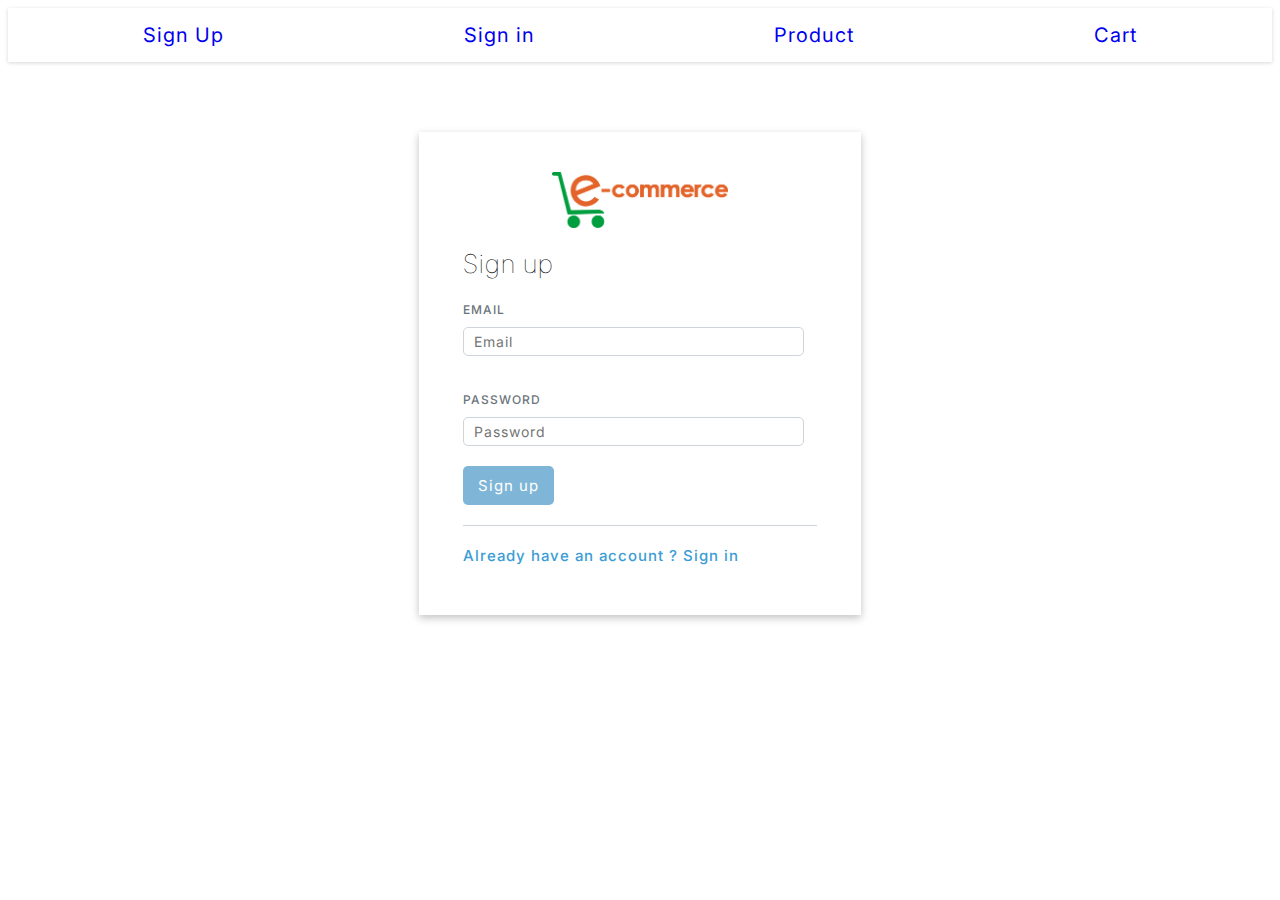
<file: index.html>
<!DOCTYPE html>
<html lang="en">

<head>
    <meta charset="UTF-8">
    <meta name="viewport" content="width=device-width, initial-scale=1.0">
    <title>Document</title>
    <link rel="stylesheet" href="signup.css">
</head>

<body>
    <!-- navbar start -->
    <div class="navbar">

        <div>
            <a href="./index.html">Sign Up</a>
        </div>
        <div>
            <a href="./login.html">Sign in</a>
        </div>
        <div>
            <a href="./product.html">Product</a>
        </div>
        <div>
            <a href="./cart.html">Cart</a>
        </div>
    </div>

    <div class="parent">
        <div class="child">
            <div class="child-1">
                <img src="images/pngegg.png" alt="">
            </div>

            <h3>Sign up</h3>
            <form id="form" action="">
                <label>EMAIL</label>
                <br>
                <input id="email" type="email" placeholder="Email" required>
                <br>
                <br>
                <br>
                <br>
                <label>PASSWORD</label>
                <br>
                <input id="password" type="text" placeholder="Password" required>
                <br>
                <button type="submit" class="btn-1">Sign up</button>
            </form>
            <div class="anchor"> <a href="login.html">Already have an account ? Sign in</a></div>

        </div>
    </div>
</body>

</html>
<script src="./signup_script.js"></script>
<script src="./logout.js"></script>
</file>
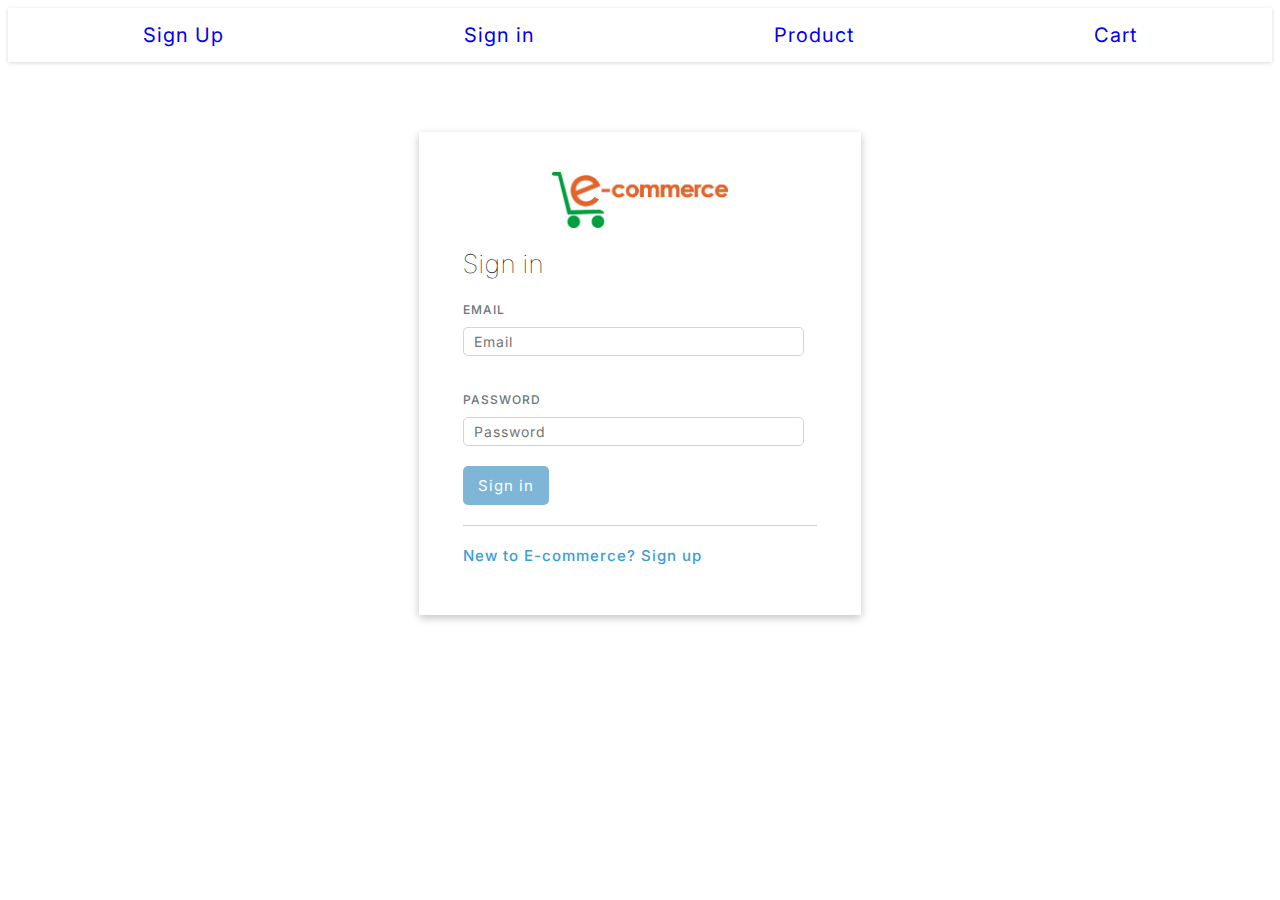
<file: cart.html>
<!DOCTYPE html>
<html lang="en">

<head>
    <meta charset="UTF-8">
    <meta name="viewport" content="width=device-width, initial-scale=1.0">
    <title>Document</title>
    <link rel="stylesheet" href="product.css">
</head>

<body>
    <!-- navbar start -->
    <div class="navbar">

        <!-- <div>
            <a href="./signup.html">Sign Up</a>
        </div>
        <div>
            <a href="./login.html">Sign in</a>
        </div> -->
        <div>
            <a href="./product.html">Product</a>
        </div>
        <div>
            <a href="./cart.html">Cart</a>
        </div>
    </div>
    <!-- navbar end -->
    <h1 style="text-align: center;">Cart Page</h1>
    <h1 id="cart-total" style="text-align: center;">Cart total</h1>
    <!-- display data -->
    <div id="products"></div>
</body>

</html>
<script src="./cart_script.js"></script>
</file>
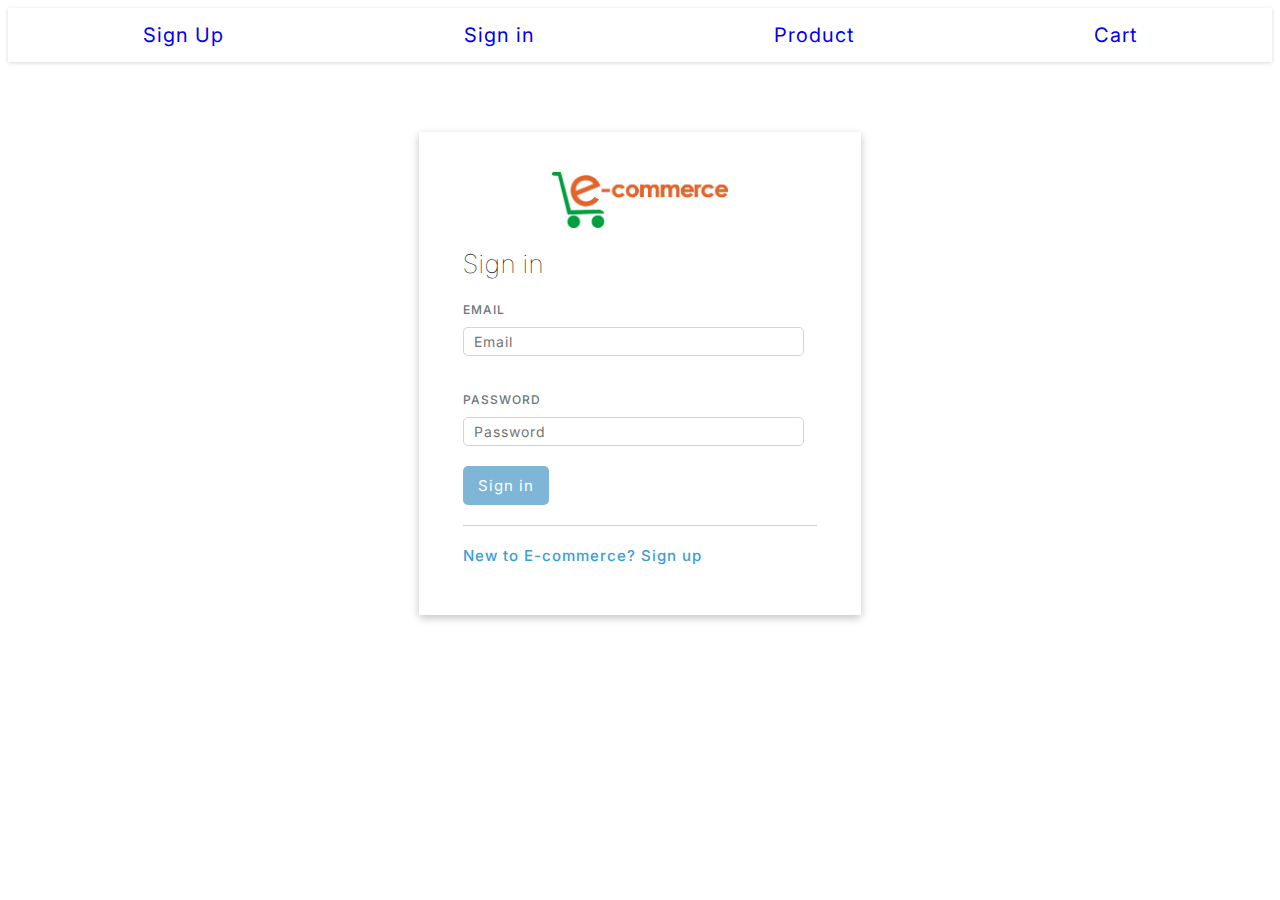
<file: login.html>
<!DOCTYPE html>
<html lang="en">

<head>
    <meta charset="UTF-8">
    <meta name="viewport" content="width=device-width, initial-scale=1.0">
    <title>Document</title>
    <link rel="stylesheet" href="signup.css">
</head>

<body>
    <!-- navbar start -->
    <div class="navbar">

        <div>
            <a href="./index.html">Sign Up</a>
        </div>
        <div>
            <a href="./login.html">Sign in</a>
        </div>
        <div>
            <a href="./product.html">Product</a>
        </div>
        <div>
            <a href="./cart.html">Cart</a>
        </div>
    </div>

    <div class="parent">
        <div class="child">
            <div class="child-1">
                <img src="images/pngegg.png" alt="">
            </div>

            <h3>Sign in</h3>
            <form id="form" action="">
                <label for="">EMAIL</label>
                <br>
                <input id="email" type="email" placeholder="Email">
                <br>
                <br>
                <br>
                <br>
                <label for="">PASSWORD</label>
                <br>
                <input id="password" type="text" placeholder="Password">
                <br>
                <button type="submit" class="btn-1">Sign in</button>
            </form>
            <div class="anchor"> <a href="index.html">New to E-commerce? Sign up</a></div>

        </div>
    </div>
</body>

</html>
<script src="./login_script.js"></script>
<script src="./logout.js"></script>
</file>
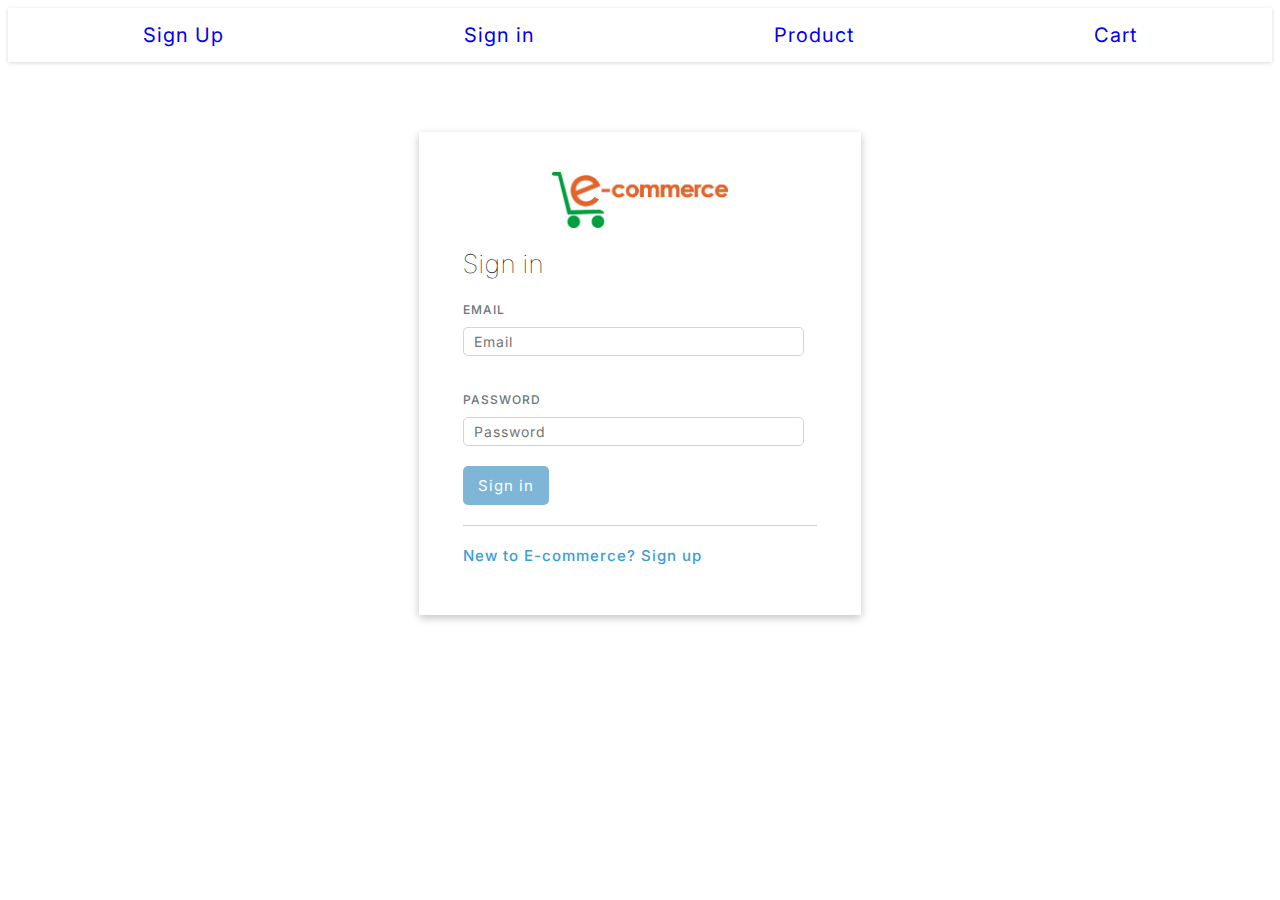
<file: product.html>
<!DOCTYPE html>
<html lang="en">

<head>
    <meta charset="UTF-8">
    <meta name="viewport" content="width=device-width, initial-scale=1.0">
    <title>Document</title>
    <link rel="stylesheet" href="product.css">
</head>

<body>
    <!-- navbar start -->
    <div class="navbar">

        <!-- <div>
            <a href="./signup.html">Sign Up</a>
        </div>
        <div>
            <a href="./login.html">Sign in</a>
        </div> -->
        <div>
            <a href="./product.html">Product</a>
        </div>
        <div>
            <a href="./cart.html">Cart</a>
        </div>
    </div>
    <!-- navbar end -->
    <h1 style="text-align: center;">Product Page</h1>
    <!-- features -->
    <div class="features">

        <button onclick="sortRateHighToLow()">Rating: High to Low</button>
        <button onclick="sortPriceLowToHigh()">Price: Low to High</button>
        <button onclick="sortPriceHighToLow()">Price: High to Low</button>
        <input type="number" id="inputValue" placeholder="Enter amount" class="input-field" >
        <select name="" id="filterType" class="select-field">
            <option value="below">Below</option>
            <option value="above">Above</option>
        </select>
        <button type="button" onclick="filterData()">Filter</button>
    </div>
    <!-- display data -->
    <div id="products">

    </div>
</body>

</html>
<script src="./product_script.js"></script>
<script src="./logout.js"></script>
</file>
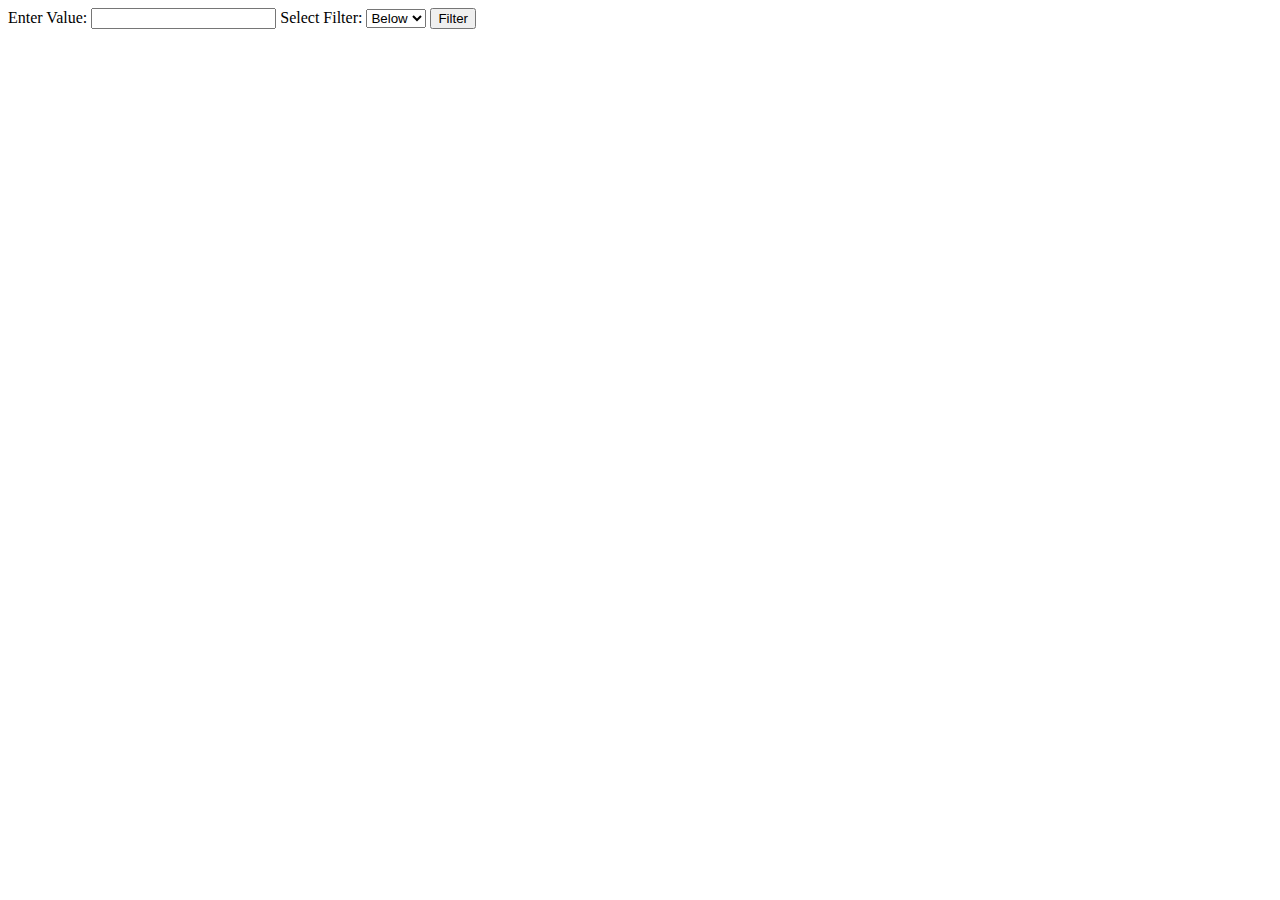
<file: test.html>
<!DOCTYPE html>
<html lang="en">
<head>
    <meta charset="UTF-8">
    <meta name="viewport" content="width=device-width, initial-scale=1.0">
    <title>Data Filter</title>
</head>
<body>

    <form id="filterForm">
        <label for="inputValue">Enter Value:</label>
        <input type="number" id="inputValue" required>

        <label for="filterType">Select Filter:</label>
        <select id="filterType" required>
            <option value="below">Below</option>
            <option value="above">Above</option>
            <option value="equal">Equal</option>
        </select>

        <button type="button" onclick="filterData()">Filter</button>
    </form>

    <div id="output">
        <!-- Filtered data will be displayed here -->
    </div>

    <script>
        function filterData() {
            // Get user input
            var inputValue = parseFloat(document.getElementById('inputValue').value);
            var filterType = document.getElementById('filterType').value;

            // Your data (replace this with your actual data)
            var data = [/* Your data array goes here */];

            // Perform filtering based on user input
            var filteredData;
            if (filterType === 'below') {
                filteredData = data.filter(item => item < inputValue);
            } else if (filterType === 'above') {
                filteredData = data.filter(item => item > inputValue);
            } else if (filterType === 'equal') {
                filteredData = data.filter(item => item === inputValue);
            }

            // Display the filtered data
            document.getElementById('output').innerHTML = '<strong>Filtered Data:</strong> ' + JSON.stringify(filteredData);
        }
    </script>

</body>
</html>
</file>
<file: signup.css>
@import url('https://fonts.googleapis.com/css2?family=Poppins&display=swap');
@import url('https://fonts.googleapis.com/css2?family=Inter&display=swap');

* {
    font-family: 'Inter', sans-serif;
    letter-spacing: 0.1rem;
}

html {
    font-size: 62.5%;
}

.navbar {
    display: flex;
    justify-content: space-around;
    align-items: center;
    background-color: white;
    box-shadow: rgba(0, 0, 0, 0.16) 0px 1px 4px;
    font-family: 'Inter', sans-serif;
    font-size: 20px;
    padding: 15px;
}


.navbar a{
    text-decoration: none;
}

.navbar a:hover {
    text-decoration: underline;
}

.navbar button{
    margin-top: -1px;
}

/* Basic button style */
button {
    display: inline-block;
    padding: 10px 20px;
    font-size: 16px;
    text-align: center;
    text-decoration: none;
    cursor: pointer;
    border: 2px solid #3498db;
    border-radius: 5px;
    color: #3498db;
    background-color: #ffffff;
    transition: background-color 0.3s, color 0.3s, border-color 0.3s;
  }
  
  /* Hover effect */
  button:hover {
    background-color: #3498db;
    color: #ffffff;
    border-color: #ffffff;
  }
  

.parent {
    box-shadow: rgba(0, 0, 0, 0.24) 0px 3px 8px;
    width: 35%;
    margin: auto;
    margin-top: 7rem;
}

.child {
    width: 80%;
    margin: auto;
}

.child-1 {
    display: flex;
    justify-content: center;
}

.child img {
    margin-top: 4rem;
    width: 50%;
}

.child h3 {
    margin-top: 2rem;
    margin-bottom: 2.3rem;
    font-size: 2.6rem;
    font-weight: lighter;
}

form {
    border-bottom: 1px solid rgb(206, 212, 218);
}

form label {
    font-size: 1.2rem;
    /* margin-bottom: 1rem; */
    color: rgb(108, 117, 125);
    font-weight: 500;
}

input {
    margin-top: 1rem;
    padding: .5rem 1rem .5rem 1rem;
    width: 90%;
    border-radius: 5px;
    border: 1px solid rgb(206, 212, 218);
    font-size: 1.4rem;
    /* color: rgb(206, 212, 218); */
    color: black;
}

input:focus {
    outline: none;
    color: black;
}

button {
    margin-top: 2rem;
    cursor: pointer;
}

.btn-1 {
    background-color: rgb(127, 182, 215);
    color: white;
    border: none;
    padding: 1rem 1.5rem 1rem 1.5rem;
    border-radius: 5px;
    font-size: 1.5rem;
    margin-bottom: 2rem;

}

button:hover {
    background-color: rgb(59, 157, 212);
    ;
}

.child a {
    font-size: 1.5rem;
    font-weight: 500;
    color: rgb(59, 157, 212);
    text-decoration: none;
}

.anchor {
    padding-top: 2rem;
    padding-bottom: 5rem;
}

@media (max-width:1100px) {
    .parent {
        box-shadow: rgba(0, 0, 0, 0.24) 0px 3px 8px;
        width: 55%;
        margin: auto;
        margin-top: 11rem;
    }

    .child {
        width: 80%;
        margin: auto;
    }

}

@media (max-width:768px) {
    .parent {
        width: 75%;
    }

    html {
        font-size: 55%;
    }

}

@media (max-width:486px) {
    .parent {
        width: 80%;
    }

    html {
        font-size: 50%;
    }

}
</file>
<file: product.css>
@import url('https://fonts.googleapis.com/css2?family=Poppins&display=swap');
@import url('https://fonts.googleapis.com/css2?family=Inter&display=swap');

* {
    font-family: 'Inter', sans-serif;
}

.navbar {
    display: flex;
    justify-content: space-around;
    align-items: center;
    background-color: white;
    box-shadow: rgba(0, 0, 0, 0.16) 0px 1px 4px;
    font-family: 'Inter', sans-serif;
    font-size: 20px;
    padding: 15px;
}


.navbar a {
    text-decoration: none;
}

.navbar a:hover {
    text-decoration: underline;
}


.features{
    display: flex;
    justify-content: space-evenly;
    margin-bottom: 20px;
}

#products {
    display: grid;
    grid-template-columns: repeat(3, 1fr);
    gap: 40px;
    width: 90%;
    margin: auto;
}

#products>div {
    box-shadow: rgba(0, 0, 0, 0.24) 0px 3px 8px;
    padding: 8px;
    text-align: center;
}

/* Basic button style */
button {
    display: inline-block;
    padding: 10px 20px;
    font-size: 16px;
    text-align: center;
    text-decoration: none;
    cursor: pointer;
    border: 2px solid #3498db;
    border-radius: 5px;
    color: #3498db;
    background-color: #ffffff;
    transition: background-color 0.3s, color 0.3s, border-color 0.3s;
  }
  
  /* Hover effect */
  button:hover {
    background-color: #3498db;
    color: #ffffff;
    border-color: #ffffff;
  }
  

  /* Basic input style */
.input-field {
    padding: 10px;
    font-size: 16px;
    border: 1px solid #ddd;
    border-radius: 5px;
    width: 20%;
    box-sizing: border-box;
    transition: border-color 0.3s;
  }
  
  /* Focus effect */
  .input-field:focus {
    border-color: #3498db;
    outline: none;
  }
  
  /* Error state */
  .input-field.error {
    border-color: #e74c3c;
  }
  
  /* Placeholder style */
  .input-field::placeholder {
    color: #aaa;
  }
  
  /* Disabled state */
  .input-field:disabled {
    background-color: #f2f2f2;
    color: #888;
    cursor: not-allowed;
  }
  

  /* Basic select style */
.select-field {
    padding: 10px;
    font-size: 16px;
    border: 1px solid #ddd;
    border-radius: 5px;
    width: 10%;
    box-sizing: border-box;
    appearance: none; /* Remove default arrow in some browsers */
    background-image: url('data:image/svg+xml;utf8,<svg xmlns="http://www.w3.org/2000/svg" width="12" height="6" viewBox="0 0 12 6"><path d="M6 6L0 0h12L6 6z" fill="%23444"/></svg>'); /* Custom arrow icon */
    background-repeat: no-repeat;
    background-position: right 10px center;
    background-size: 12px;
    cursor: pointer;
    transition: border-color 0.3s;
  }
  
  /* Focus effect */
  .select-field:focus {
    border-color: #3498db;
    outline: none;
  }
  
  /* Error state */
  .select-field.error {
    border-color: #e74c3c;
  }
  
  /* Disabled state */
  .select-field:disabled {
    background-color: #f2f2f2;
    color: #888;
    cursor: not-allowed;
  }
</file>
